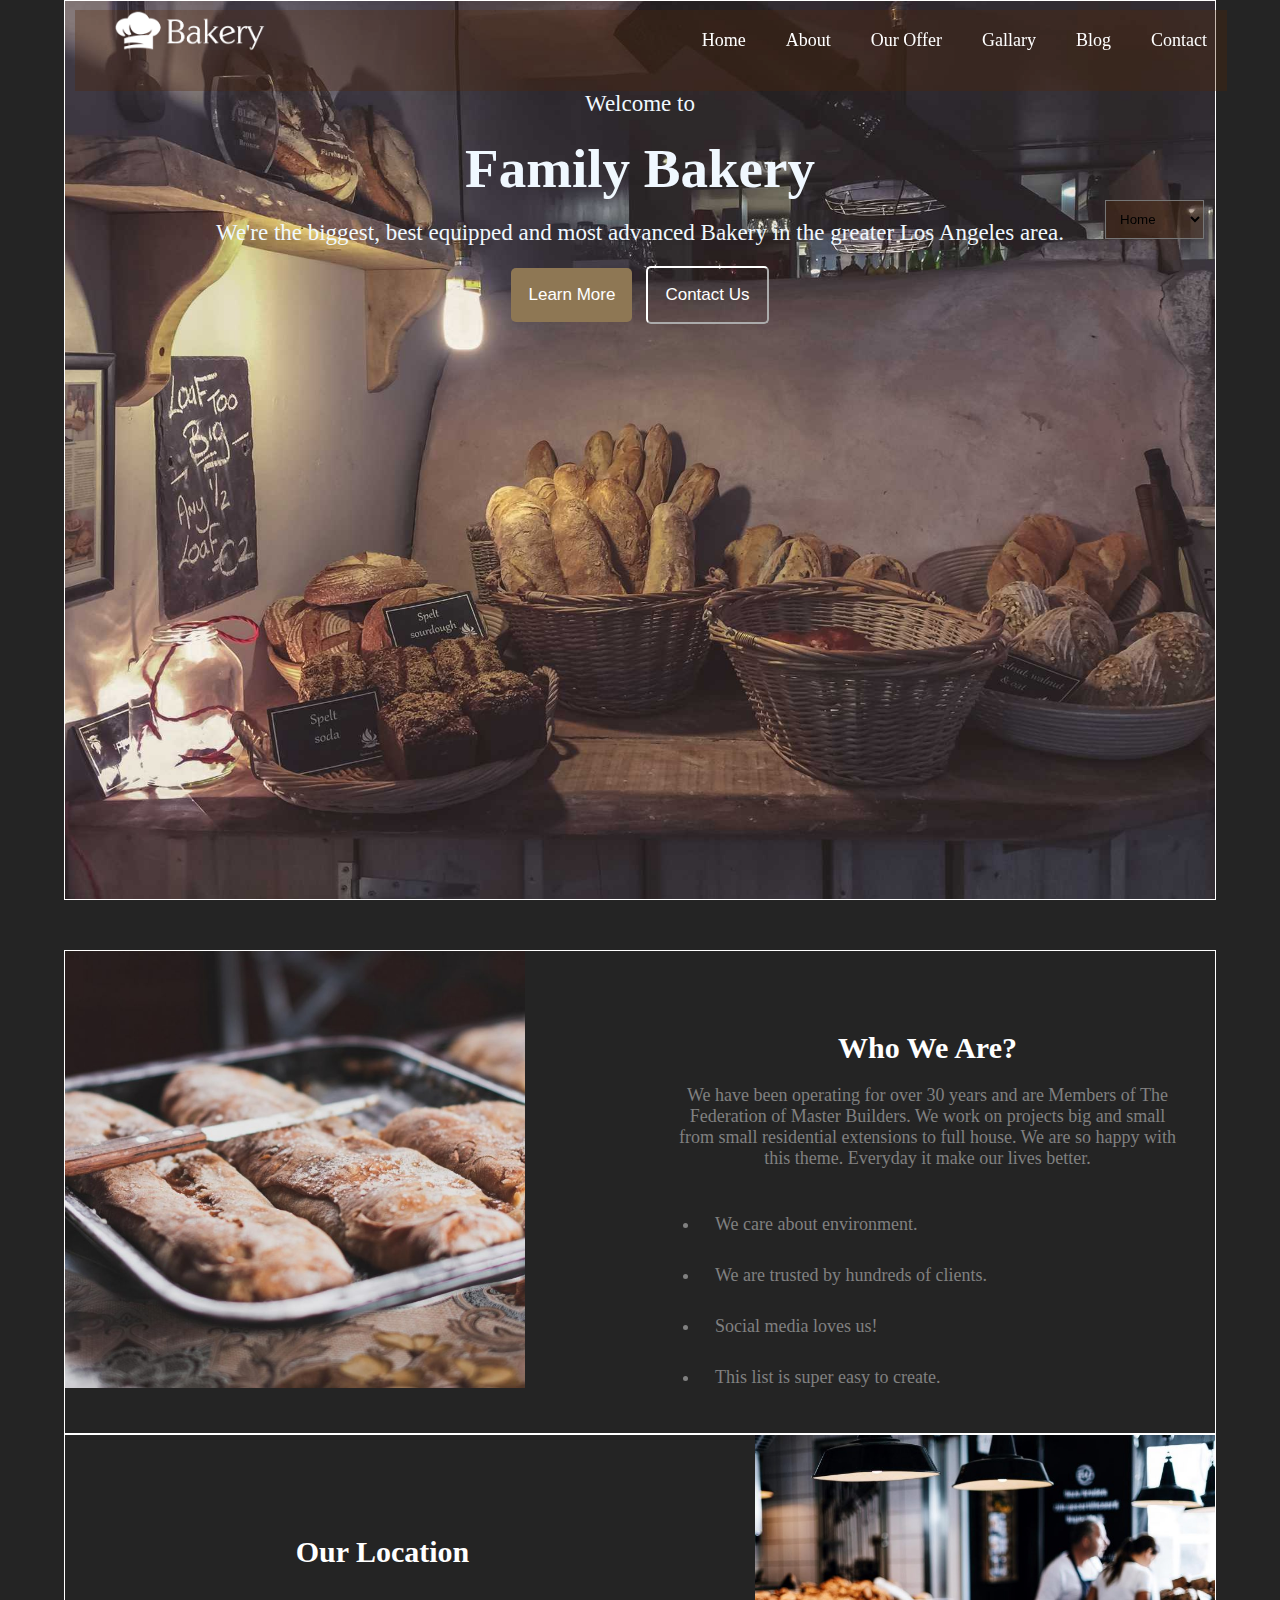
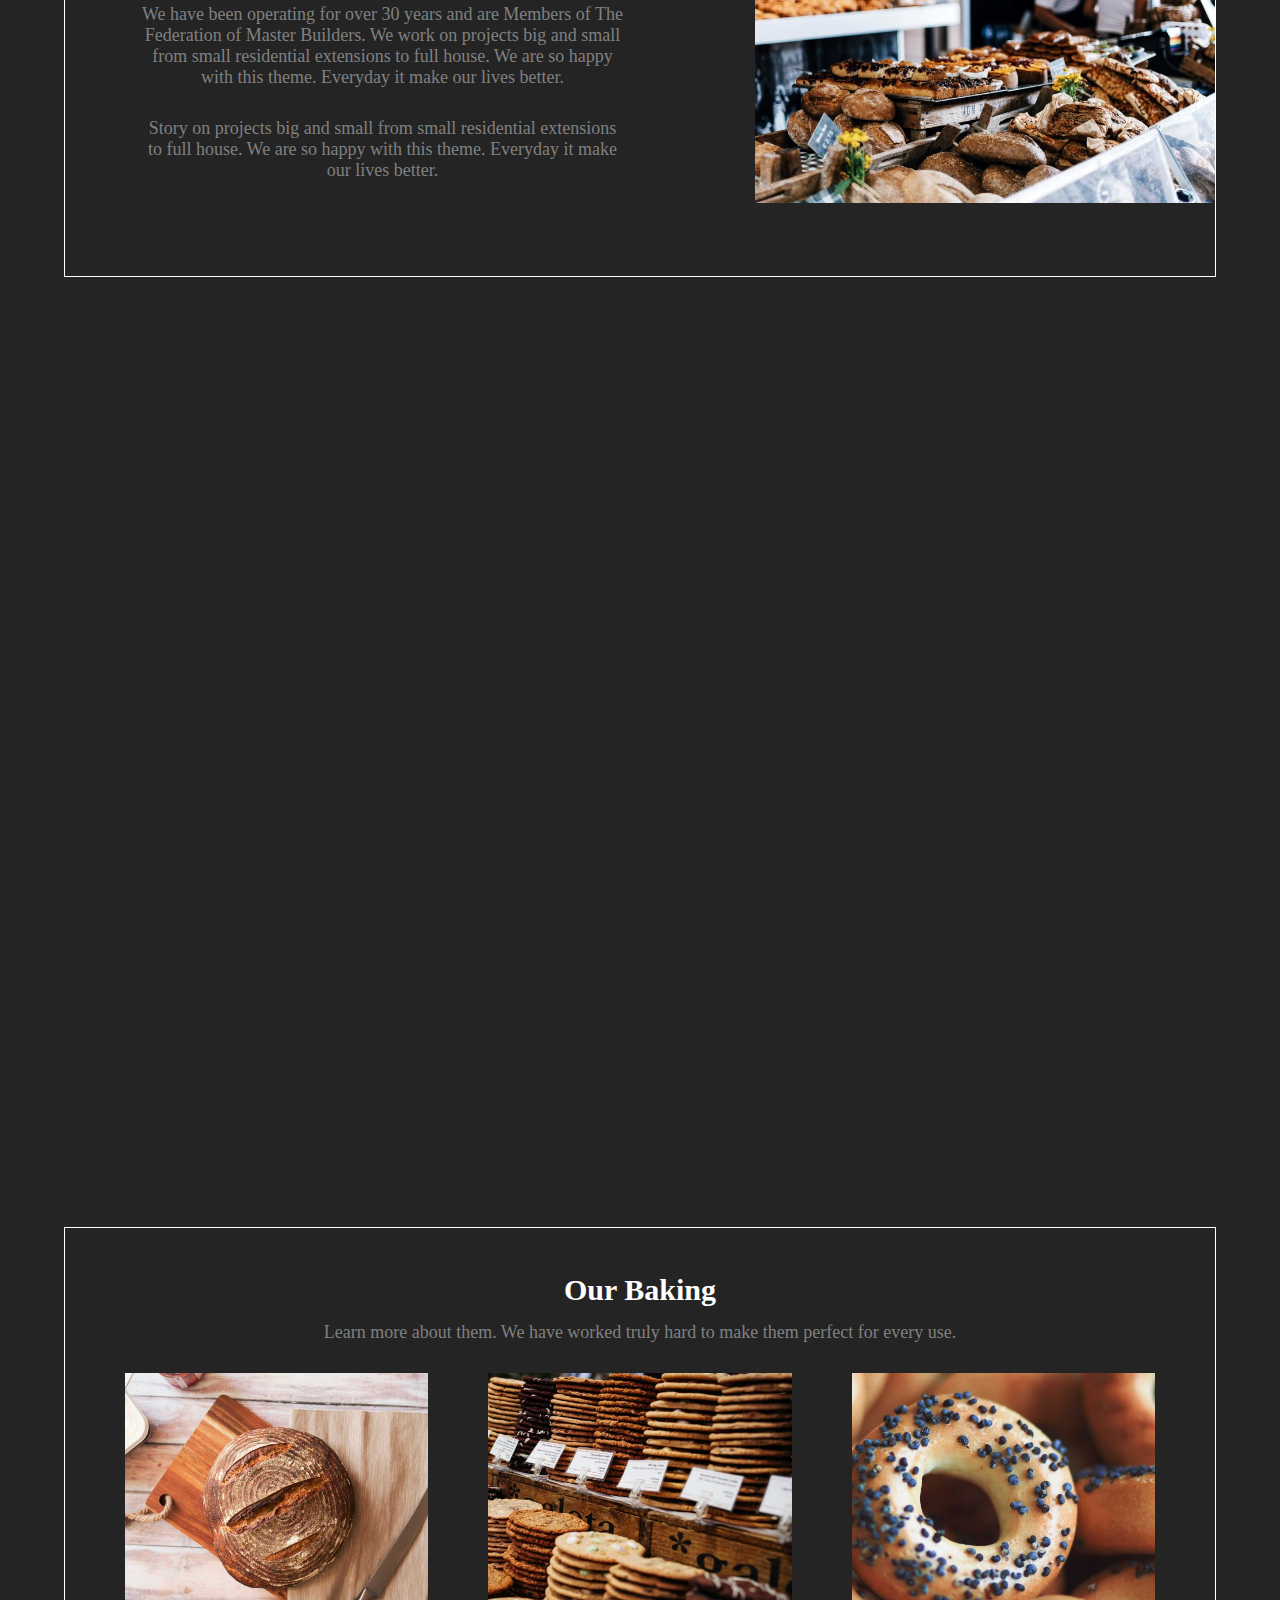
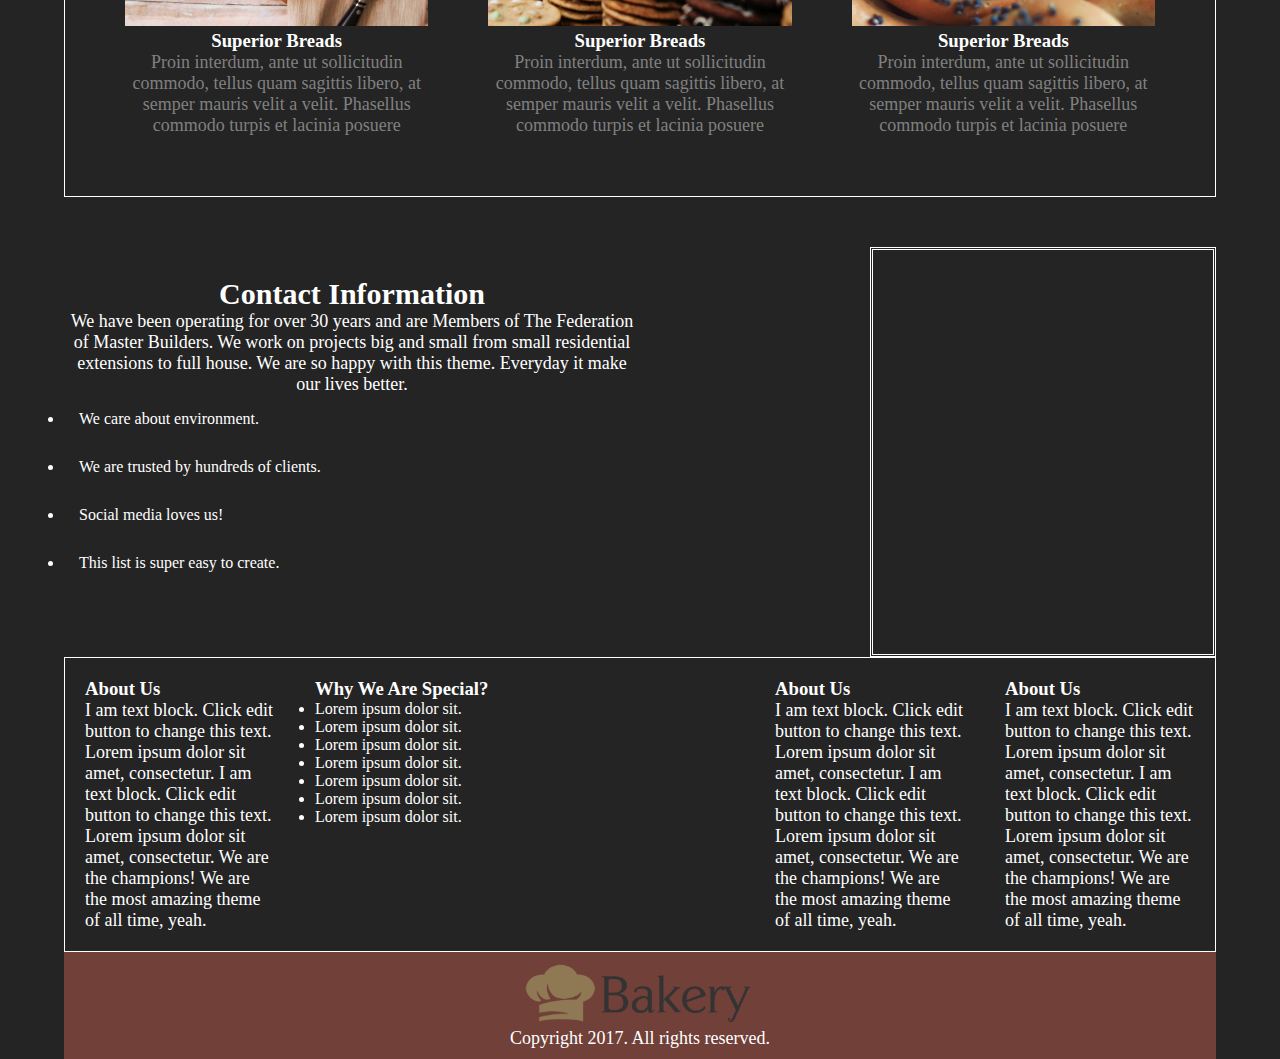
<file: project3/final project.html>
<!DOCTYPE html>
<html lang="en">
<head>
    <meta charset="UTF-8">
    <meta name="viewport" content="width=device-width, initial-scale=1.0">
    <title>Bakery website</title>
    <link rel="stylesheet" href="final project.css">
</head>
<body>
    <div class="Home">
        <div class="nav">
            <div class="nav-logo">
                <img src="bakery-light-1.png" alt="logo">
            </div>
            <div class="nav-links">
                <ul>
                    <li><a href="">Home</a></li>
                    <li><a href="">About</a></li>
                    <li><a href="">Our Offer</a></li>
                    <li><a href="">Gallary</a></li>
                    <li><a href="">Blog</a></li>
                    <li><a href="">Contact</a></li>
                </ul>
            </div>
            <div class="crl"></div>
        </div>
        <div class="home-cap">
            <p>Welcome to</p>
            <h1>Family Bakery</h1>
            <p>We're the biggest, best equipped and most advanced Bakery in the greater Los Angeles area.</p>
            <button class="btn btn1">Learn More</button>
            <button class="btn btn2">Contact Us</button>
        </div>
    </div>
    <div class="right-button">
        <select name="pages" >
            <option value="Home">Home</option>
            <option value="About">About</option>
            <option value="Our-Offer">Our-Offer</option>
            <option value="Gallary">Gallary</option>
            <option value="Blog">Blog</option>
            <option value="Contact">Contact</option>
        </select>
    </div>
    <div class="About">
        <div class="About-img">
            <img src="alexandru-stavrica-170390-800x760.jpg" alt="Bakery">
        </div>
        <div class="About-cap">
            <h2>Who We Are?</h2>
            <p>We have been operating for over 30 years and are Members of The Federation of Master Builders. We work on projects big and small from small residential extensions to full house. We are so happy with this theme. Everyday it make our lives better.</p>
            <div class="About-list">
                <ul>
                    <li>We care about environment.</li>
                    <li>We are trusted by hundreds of clients.</li>
                    <li>Social media loves us!</li>
                    <li>This list is super easy to create.</li>
                </ul>
            </div>
        </div>
        <div class="crl"></div>
    </div>
    <div class="Our-Offer">
        <div class="Our-Offer-cap">
            <h2>Our Location</h2>
            <p>We have been operating for over 30 years and are Members of The Federation of Master Builders. We work on projects big and small from small residential extensions to full house. We are so happy with this theme. Everyday it make our lives better.</p>
            <p>Story on projects big and small from small residential extensions to full house. We are so happy with this theme. Everyday it make our lives better.</p>
            
        </div>
        <div class="Our-Offer-cap-img">
            <img src="full-2-800x640.jpg" alt="Bakery">
        </div>
        <div class="crl"></div>
    </div>
    <div class="photo"></div>
    <div class="Gallary">
        <h2>Our Baking</h2>
        <p>Learn more about them. We have worked truly hard to make them perfect for every use.</p>
        <div class="Gallay-cap1">
            <div class="child">
                <img src="ben-garratt-134774-600x500.jpg" alt="Bakery">
                <h3>Superior Breads</h3>
                <p>Proin interdum, ante ut sollicitudin commodo, tellus quam sagittis libero, at semper mauris velit a velit. Phasellus commodo turpis et lacinia posuere</p>
            </div>
        </div>
        <div class="Gallay-cap2">
            <div class="child">
                <img src="clem-onojeghuo-206832-600x500.jpg" alt="Bakery">
                <h3>Superior Breads</h3>
                <p>Proin interdum, ante ut sollicitudin commodo, tellus quam sagittis libero, at semper mauris velit a velit. Phasellus commodo turpis et lacinia posuere</p>
            </div>
        </div>
        <div class="Gallay-cap3">
            <div class="child">
                <img src="stas-ovsky-123540-600x500.jpg" alt="Bakery">
                <h3>Superior Breads</h3>
                <p>Proin interdum, ante ut sollicitudin commodo, tellus quam sagittis libero, at semper mauris velit a velit. Phasellus commodo turpis et lacinia posuere</p>
            </div>
        </div>
        <div class="crl"></div>
    </div>
    <div class="Blog">
        <div class="Blog-cap">
            <h2>Contact Information</h2>
            <p>We have been operating for over 30 years and are Members of The Federation of Master Builders. We work on projects big and small from small residential extensions to full house. We are so happy with this theme. Everyday it make our lives better.</p>
            <div class="Blog-list">
                <ul>
                    <li>We care about environment.</li>
                    <li>We are trusted by hundreds of clients.</li>
                    <li>Social media loves us!</li>
                    <li>This list is super easy to create.</li>
                </ul>
            </div>
        </div>
        <div class="Blog-map">
            <iframe src="https://www.google.com/maps/embed?pb=!1m18!1m12!1m3!1d110438.72417594849!2d31.27408075!3d30.1168001!2m3!1f0!2f0!3f0!3m2!1i1024!2i768!4f13.1!3m3!1m2!1s0x145815476b91eecf%3A0x218ba8673203f808!2zMTgg2YXYs9in2YPZhiDYp9mE2K_ZhNiq2KfYjCDYudix2Kgg2KfZhNit2LXZhtiMINmC2LPZhSDYq9in2YYg2LTYqNix2Kcg2KfZhNiu2YrZhdip2Iwg2YXYrdin2YHYuNipINin2YTZgtmE2YrZiNio2YrYqSA2MjIyMzQ0!5e0!3m2!1sar!2seg!4v1719742798263!5m2!1sar!2seg" width="400" height="400" style="border:0;" allowfullscreen="" loading="lazy" referrerpolicy="no-referrer-when-downgrade"></iframe>
        </div>
        <div class="crl"></div>
    </div>
    <div class="Contact">
        <div class="Contact-cap1">
            <h3>About Us</h3>
            <p>I am text block. Click edit button to change this text. Lorem ipsum dolor sit amet, consectetur. I am text block. Click edit button to change this text. Lorem ipsum dolor sit amet, consectetur.
                We are the champions! We are the most amazing theme of all time, yeah.</p>
        </div>
        <div class="Contact-cap2">
            <h3>Why We Are Special?</h3>
            <ul>
                <li>Lorem ipsum dolor sit.</li>
                <li>Lorem ipsum dolor sit.</li>
                <li>Lorem ipsum dolor sit.</li>
                <li>Lorem ipsum dolor sit.</li>
                <li>Lorem ipsum dolor sit.</li>
                <li>Lorem ipsum dolor sit.</li>
                <li>Lorem ipsum dolor sit.</li>
            </ul>
        </div>
        <div class="Contact-cap3">
            <h3>About Us</h3>
            <p>I am text block. Click edit button to change this text. Lorem ipsum dolor sit amet, consectetur. I am text block. Click edit button to change this text. Lorem ipsum dolor sit amet, consectetur.
                We are the champions! We are the most amazing theme of all time, yeah.</p>
        </div>
        <div class="Contact-cap4">
            <h3>About Us</h3>
            <p>I am text block. Click edit button to change this text. Lorem ipsum dolor sit amet, consectetur. I am text block. Click edit button to change this text. Lorem ipsum dolor sit amet, consectetur.
                We are the champions! We are the most amazing theme of all time, yeah.</p>
        </div>
        <div class="crl"></div>
    </div>
    <div class="final">
        <img src="bakery-color.png" alt="Bakery">
        <p>Copyright 2017. All rights reserved.</p>
    </div>
</body>
</html>
</file>
<file: project3/final project.css>
*
{
    padding: 0;
    margin: 0;
    box-sizing: border-box;
}
body
{
    background-color: rgba(2, 2, 2, 0.866);
    color: white;
}
h2
{
    font-size: 30px;
}
p
{
    font-size: 18px;
}
.crl
{
    clear: both;
}
.Home
{
    background-image: url(drew-coffman-1872.jpg);
    height: 100vh;
    width: 90%;
    margin: auto;
    background-size: 100% 100%;
    background-position: 100% 100%;
    color: aliceblue;
    overflow: auto;
    background-attachment: fixed;
    border: white solid 1px;
}
.nav
{
    margin-top: 10px;
    width: 90%;
    height: 9vh;
    background-color:rgba(81, 37, 7, 0.322);
    position: fixed;
    top: 0;
    left: 75px;
}
.home-cap
{
    text-align: center;
    margin-top: 90px;
}
.home-cap p
{
    font-size: 23px;
}
.home-cap h1
{
    font-size: 55px;
    font-weight: bold;
    margin: 20px 0;
}
.home-cap .btn
{
    padding: 17px;
    font-size: 17px;
    margin: 20px 5px; 
    color: white;
    border-radius: 5px;
}
.home-cap .btn1
{
    background-color:#8e7754 ;
    border: none;
    
}
.home-cap .btn2
{
    background-color: transparent;
    border-color: white;
}
.home-cap .btn:hover
{
    border: white solid 2px;
    border-radius: 5px;
    background-color:rgba(81, 37, 7, 0.322);

}
.nav-logo
{
    /* background-color: tomato; */
    width: 13%;
    float: left;
    margin-left: 40px;
}
.nav-logo img
{
    width: 100%;
}
.nav-links
{
    width: 70%;
    float: right;
}
.nav-links ul
{
    float: right;
}
.nav-links ul li
{
    list-style-type: none;
    float: left;
    padding: 20px;
}
.nav-links ul li a
{
    color: white;
    text-decoration: none;
    font-size: 18px;
}
.nav-links ul li a:hover
{
    color: tomato;
    border-bottom: 1px solid tomato;
}
.right-button
{
    /* background-color: white; */
    position: fixed;
    top: 200px;
    right: 76px; 
}
.right-button select
{
    padding: 10px;
    background-color:rgba(81, 37, 7, 0.322);
}
.right-button:hover
{
    background-color:rgba(81, 37, 7, 0.322);
    border-radius: 5px;
    margin-right:15px ;
}
.page2
{
    width: 90%;
    margin: auto;
}
.About
{
    width: 90%;
    margin: auto;
    margin-top: 50px;
    border: white solid 1px;
}
.About-cap:hover
{
    background-color:rgba(220, 105, 85, 0.555);
    border: white solid 2px;
    border-radius: 50px 0 50px 0;
    color: white;
}
.About-img
{
    /* background-color: tomato; */
    width: 40%;
    float: left;
}
.About-img img
{
    width: 100%;
}
.About-cap
{
    /* background-color: aqua; */
    width: 50%;
    float: right;
    text-align: center;
    font-size: 18px;
    margin: 30px 0 0 30px; 
    color: gray;
    padding: 30px 30px 0 30px;
}
.About-cap h2
{
    padding: 20px;
    color:white;
}
.About-list
{
    text-align: left;
    padding: 30px;
}
.About-list ul li
{
    padding: 15px;
    font-size: 18px;
}
.Our-Offer
{
    width: 90%;
    margin: auto;
    border: white solid 1px;
}
.Our-Offer-cap:hover
{
    background-color:rgba(220, 105, 85, 0.555);
    border: white solid 2px;
    border-radius: 50px 0 50px 0;
    color: white;
}
.Our-Offer-cap
{
    text-align: center;
    float: left;
    /* background-color: aquamarine; */
    width: 50%;
    margin: 50px 30px;
    color:gray;
    padding: 30px;
}
.Our-Offer-cap h2
{
    color: white; 
    margin: 20px 0;
}
.Our-Offer-cap p
{
    padding: 15px;
}
.Our-Offer-cap-img
{
    /* background-color: tomato; */
    width: 40%;
    float: right;
}
.Our-Offer-cap-img img
{
    width: 100%;
}
.photo
{
    background-image: url(drew-coffman-1872.jpg);
    width:90% ;
    height: 100vh;
    background-size: 100% 100%;
    background-position: 100%;
    background-attachment: fixed;
    margin: auto;
}
.Gallary
{
    width: 90%;
    margin: auto;
    text-align: center;
    margin-top: 50px;
    border: white solid 1px; 
    /* background-color: aqua; */
    padding: 30px;
}
.Gallary h2
{
    padding: 15px;
}
.Gallary p
{
    color: gray;
}
.Gallay-cap1
{
    /* background-color: aquamarine; */
    width: 33.333%;
    float: left;
    padding: 30px;
    /* margin-top: 50px; */
}
.Gallay-cap2
{
    /* background-color:bisque; */
    width: 33.333%;
    float: left;
    padding: 30px;
    /* margin-left: 80px;
    margin-top: 50px; */
}
.Gallay-cap3
{
    /* background-color:blue; */
    width: 33.333%;
    float: left;
    padding: 30px;
    /* margin-top: 50px; */
}
.Gallary img
{
    width: 100%;
}
.Blog
{
    width: 90%;
    margin: auto;
    /* border: white solid 1px; */
    /* margin-top: 50px; */
}
.Blog-cap
{
    /* background-color: tomato; */
    width: 50%;
    float: left;
    text-align: center;
    margin-top: 80px;
}
.Blog-cap:hover
{
    background-color:rgba(220, 105, 85, 0.555);
    border: white solid 2px;
    border-radius: 50px 0 50px 0;
    padding: 30px;
}
.Blog-list ul li
{
    padding: 15px;
    text-align: left;
}
.Blog-map
{
    /* background-color: blue;  */
    width: 30%;
    float: right;
    text-align: center;
    margin-top: 50px;
    border: white double 3px;
}
.Blog-map img
{
    width: 100%;
}
.Contact
{
    width: 90%;
    margin: auto;
    border: white solid 1px; 
}
.Contact-cap1 
{
    /* background-color: antiquewhite; */
    width: 20%;
    float: left;
    padding: 20px;
}
.Contact-cap2
{
    /* background-color: blue; */
    width: 20%;
    float: left;
    padding: 20px;
}
.Contact-cap3 
{
    /* background-color: antiquewhite; */
    width: 20%;
    float: right;
    padding: 20px;
}
.Contact-cap4 
{
    /* background-color: blue; */
    width: 20%;
    float: right;
    padding: 20px;
}
.final
{
    width: 90%;
    margin: auto;
    background-color: rgba(220, 105, 85, 0.425);
    text-align: center;
    padding: 10px 0;
}
.final img
{
    width: 20%;
}
</file>
